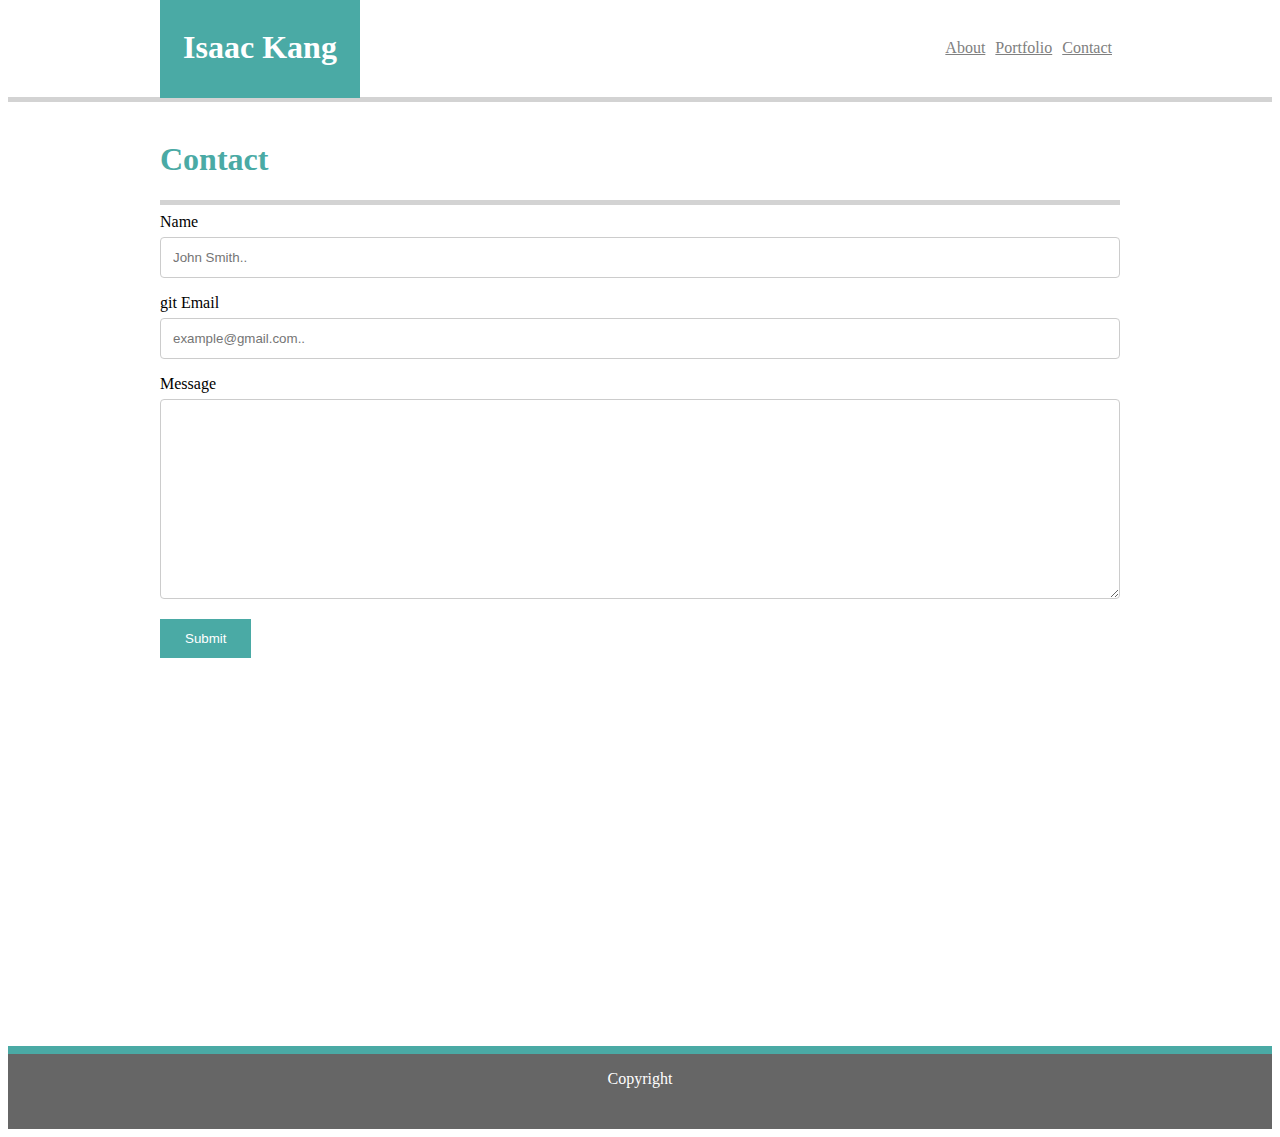
<file: contact.html>
<!DOCTYPE html>
<html lang="en">

<head>
    <link rel="stylesheet" type="text/css" href="style.css" />
    <title>My professional Bio</title>
    <meta charset="UTF-8">
    <meta name="viewport" content="width=device-width, initial-scale=1">
</head>

<body>
    <header>
        <nav>
            <div class="box">
                <h1>Isaac Kang</h1>
            </div>
            <div>
                <ul class="nav">
                    <li><a href="#">About</a></li>
                    <li><a href="#">Portfolio</a></li>
                    <li><a href="#">Contact</a></li>
                </ul>
            </div>
        </nav>
        <hr style="margin-top: -1px;">
    </header>
    <div class="container">
        <h1>Contact</h1>
        <hr>
        <form action="/action_page.php">
            <label for="fname">Name</label>
            <input type="text" id="fname" name="firstname" placeholder="John Smith..">git 

            <label for="email">Email</label>
            <input type="text" id="email" name="email" placeholder="example@gmail.com..">

            <label for="Message">Message</label>
            <textarea id="Message" name="Message" style="height:200px"></textarea>

            <input type="submit" value="Submit">
        </form>


    </div>
    </p>
    </div>
    <div>
        <footer class="footer">
            <p>Copyright</p>
        </footer>
    </div>
    </div>
</body>

</html>
</file>
<file: style.css>
/*My external style sheet for my professional portfolio*/

.nav {
    background-color: white;
    list-style-type: none;
    text-align: right;
    margin: 0;
    padding: 5px;
    border-bottom: 5px;
    border-bottom-color: #cccccc;
    display: inline-block;
    position: absolute;
    right: 0%;
    top: 50%;
    transform: translate(0%, -50%);
    font:'Arial', 'Helvetica Neue', Helvetica, sans-serif;
}

.nav li {
    display: inline-block;
    font-size: 16px;
    padding: 3px;
    color: grey;
    border-bottom: 5px;
    border-bottom-color: #cccccc;
    font: 'Arial', 'Helvetica Neue', Helvetica, sans-serif;

}
nav {
    max-width: 960px;
    margin-left: auto;
    margin-right: auto;
    position: relative;
}

header {
    width: 100%;
    position: relative;
    background-color: white;

    
}

.box {
    position: relative;
    width: 200px;
    background: #4aaaa5;
    text-align: center;
    color: white;
    font-family: 'Georgia', Times, 'Times New Roman', serif;
    font-size: 16px;
    display: inline-block;
   
}

.box1 {
    top: 0px;
    left: 0px;
    bottom: 6px;
}

li { 
    color: grey;
    
}
.box h1 {
    font-family: 'Georgia', Times, 'Times New Roman', serif;
    color: white;
    padding: 10px 0;
}

h1 {
    font-family: 'Georgia', Times, 'Times New Roman', serif;
    color: #4aaaa5;
    align-content: left;
    
}

a { 
    color: grey;
    font:'Arial', 'Helvetica Neue', Helvetica, sans-serif;
}

.container {
    max-width: 960px;
    margin-left: auto;
    margin-right: auto;
    margin-bottom: 25%;
    background-color: White;
    Height: 600px;
    padding: 10px 10px 10px 10px;


}

.container-1 {
    max-width: 960px;
    margin-left: auto;
    margin-right: auto;
    margin-bottom: 25%;
    background-color: White;
    Height: 800px;
    padding: 10px 10px 10px 10px;


}

p {
    font: 'Arial', 'Helvetica Neue', Helvetica, sans-serif;
    line-height: normal

}

.container div img {
    display: inline-grid;
    float: inherit;
    position: relative;
  
}

.Bio {
    display: inline-block;
    width: 750px;
    overflow: hidden;
    word-wrap: inherit;

}

body {
    background: url("https://previews.dropbox.com/p/thumb/[base64]/p.png?fv_content=true&size_mode=5");
    background-repeat: no-repeat;
    background-size: cover;

}
.main {
    max-width: 960px;
    margin-left: auto;
    margin-right: auto;
    position: relative;
    background-color: white;

 }

.footer { 
    background-color: #666666;
    border-top: 8px solid #4aaaa5;
    height: 75px;
    width: 100%;
    text-align: center;
    color: white;
    font: 'Arial', 'Helvetica Neue', Helvetica, sans-serif;
}

input[type=text], select, textarea {
    width: 100%;
    padding: 12px;
    border: 1px solid #ccc;
    border-radius: 4px;
    box-sizing: border-box;
    margin-top: 6px;
    margin-bottom: 16px;
    resize: vertical;
  }
  
  input[type=submit] {
    background-color: #4aaaa5;
    color: white;
    padding: 12px 25px;
    border: none;
    border-radius: 0;
    cursor: pointer;
  }
  
  input[type=submit]:hover {
    background-color: #4aaaa5;
  }
  
  hr {
    font-weight: 100;
    height: 5px;
    border: none;
    background: lightgrey;
  }


.wrapper {
  display: inline-flex;
  grid-template-columns: 100% 100% 100%;
  grid-gap: 30px;
  background-color: #fff;
  color: #444;


}


.wrapper-1 {
    display: inline-flex;
    grid-template-columns: 100% 100% 100%;
    grid-gap: 30px;
    background-color: #fff;
    color: #444;
    margin-top:-50px;
    height: -20%;
  
  }
.boxy {
  color: #fff;
  border-radius: 5px;
  padding: 10px;
  font-size: 150%;
}
nav {
    margin-top: -10px;
}
.boxy .text{
    position: relative;
    z-index: 999;
    margin: 0 auto;
    left: 0px;
    right: 0;        
    text-align: center;
    top: -30%; /* Adjust this value to move the positioned div up and down */
    background:#4aaaa5;
    font-family: Arial,sans-serif;
    color: #fff;
    max-width: auto;
}

.text h1 {

        font-family: 'Georgia', Times, 'Times New Roman', serif;
        color: white;
        padding: 10px 0;
        font-size: 24px;
        overflow: block;
        width: 100%;
        overflow-wrap: break-word;
}

.boxyd {
    color: #fff;
    border-radius: 1055px;
    padding: 10px;
    font-size: 150%;
    position: relative;
    bottom: 50%;
  }

  .boxy .text-1{
    position: relative;
    z-index: 999;
    margin: 0 auto;
    left: 0px;
    right: 0;        
    text-align: center;
    top: -30%; /* Adjust this value to move the positioned div up and down */
    background:#4aaaa5;
    font-family: Arial,sans-serif;
    color: #fff;
    width: 100%
}
</file>
